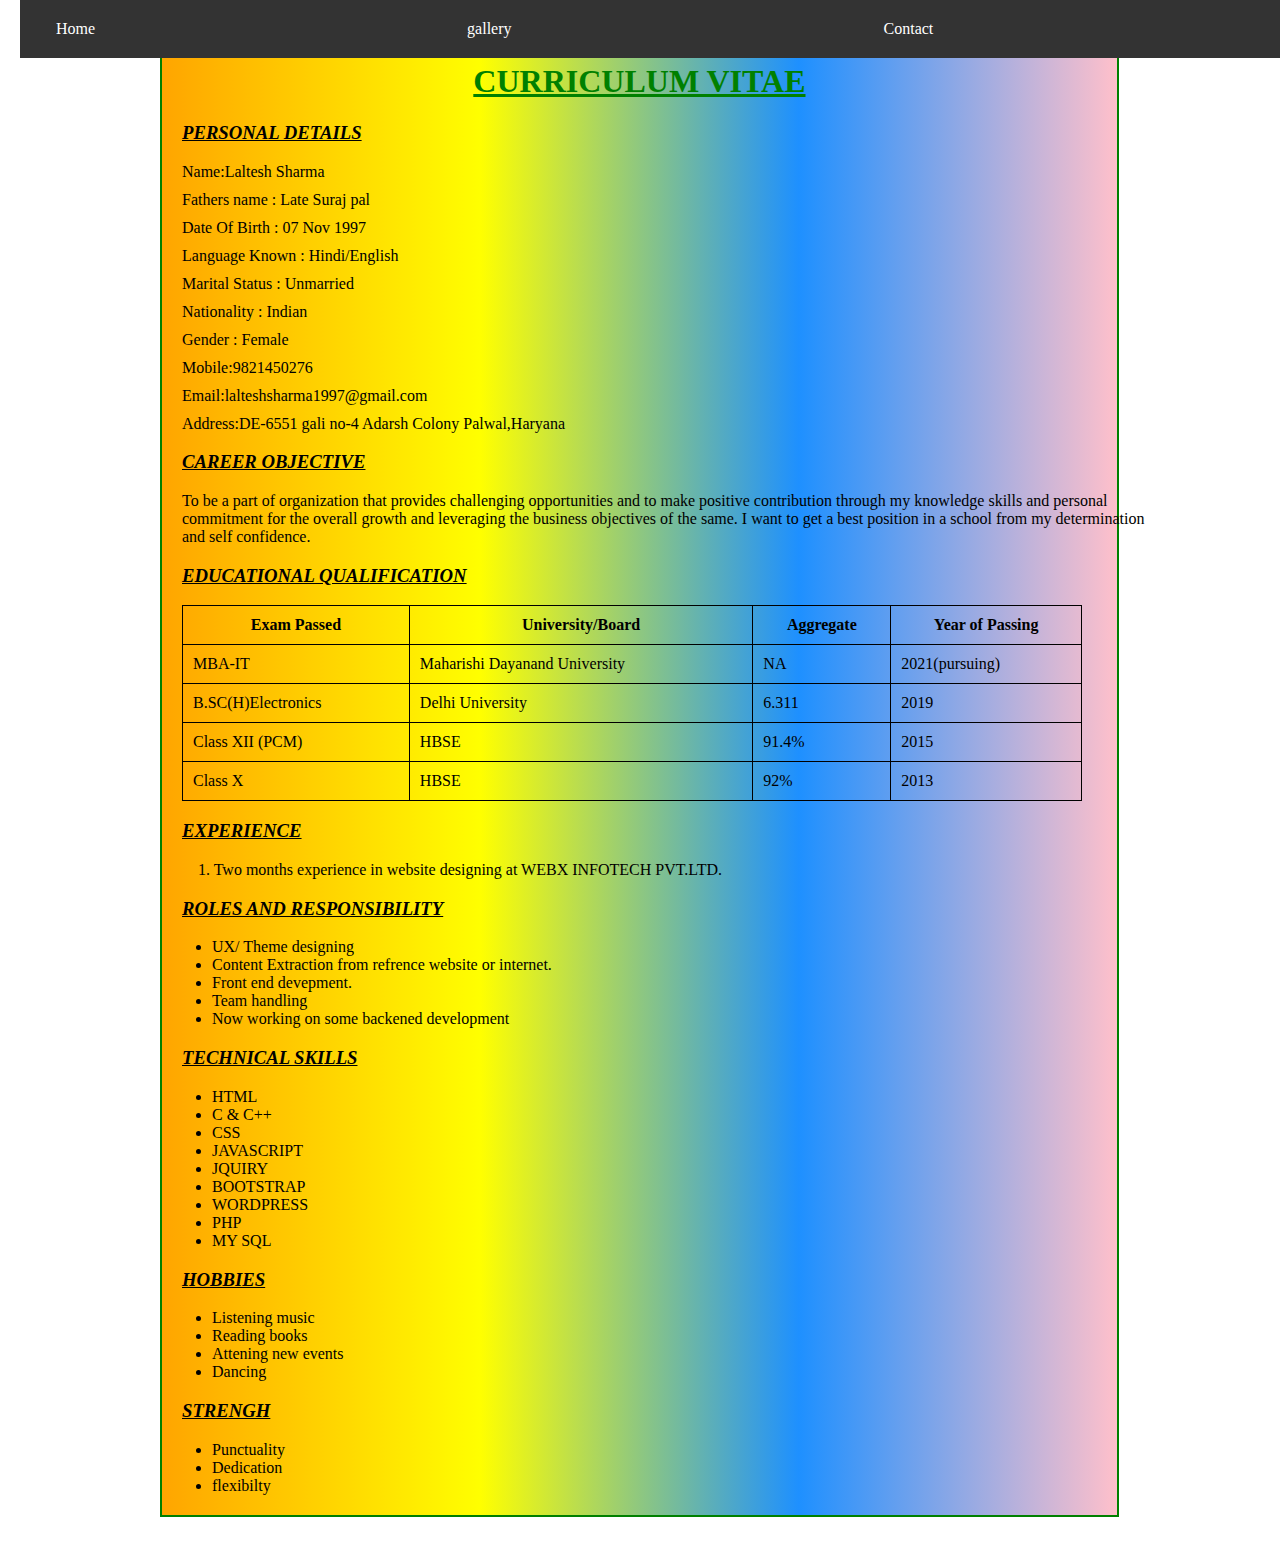
<file: index.htm>
<html>
    <head>
        <title>Laltesh Sharma</title>
        <meta name="viewport" content="width=device-width, initial-scale=1">  
<style>
    body{
              margin:0;
            
                          }
            
            
            
            li a {
              display: block;
              color: white;
              text-align: center;
              padding: 20px 36px;
              text-decoration: none;
              margin-right:300;
              margin-left:0;
            }
            
            li a:hover:not(.active) {
              background-color:green;
            } 
  #mainheading{
    color:green;
        text-align:center;
        text-decoration:underline;
}


p{
    margin:10;
    padding:0;
   text-align:left;
}

.container{
    width:100%x;
    margin:20;
    
}

#text{
    margin:20 10;
    width:1000;
    
    
}

table,td,th{
    border: 1px solid black;
    padding:10;
margin-left:10;
}

table{
    border-collapse: collapse;
    width: 90%;
    
}

.background {
    background-image: linear-gradient(to right ,orange,yellow,dodgerBlue,pink);
}

  
  
</style>

    </head>
    <body >
        <div class="container">
                <ul style="list-style-type: none;
                margin: 0;
              
                padding:0;
                overflow: hidden;
                background-color: #333;
                position: fixed;
                top: 0;
                width: 100%;">
                
                  <li style="float:left;"><a href="index.html">Home</a></li>
                  <li style="float:left;"><a href="gallery.html">gallery</a></li>
                  <li style="float:left;"><a href="contact.html">Contact</a></li>
                  
                </ul>
    <div class="background" style="border:2px solid green ;width:77%; margin-left:140; margin-top:40;margin-bottom:40; ">
        <div id="mainheading" >
<h1>CURRICULUM VITAE</h1>
        


    

</div>

       


<div id="text">
       
       
 
    <h3><i style="margin:10;text-decoration:underline;">PERSONAL DETAILS</i></h3>

<p>Name:Laltesh Sharma</p>
<p>Fathers name : Late Suraj pal</p>
 <p>  Date Of Birth : 07 Nov 1997</p>
 <p>   Language Known : Hindi/English</p>
    <p>  Marital Status : Unmarried</p>
        <p>  Nationality : Indian</p>
            <p>  Gender : Female</p>

<p>Mobile:9821450276</p>
<p>Email:lalteshsharma1997@gmail.com</p>
<p>Address:DE-6551 gali no-4 Adarsh Colony Palwal,Haryana</p>
<h3><i style="margin:10;text-decoration:underline;">CAREER OBJECTIVE</i></h3>
<P>To be a part of organization that provides challenging opportunities and to make positive contribution through my knowledge skills and personal commitment for the overall growth and leveraging the business objectives of the same. I want to get a best position in a school from my determination and self confidence.</P>
<h3><i style="margin:10;text-decoration:underline;">EDUCATIONAL QUALIFICATION</i></h3>

<table>
    <tr>
      <th>Exam Passed</th>
      <th>University/Board</th>
      <th>Aggregate</th>
      <th>Year of Passing</th>
    </tr>
    <tr>
      <td>MBA-IT</td>
      <td>Maharishi Dayanand University</td>
      <td>NA</td>
      <td>2021(pursuing)</td>
    </tr>
    <tr>
      <td>B.SC(H)Electronics</td>
      <td>Delhi University</td>
      <td>6.311</td>
      <td>2019</td>
    </tr>
    <tr>
      <td>Class XII (PCM)</td>
      <td>HBSE</td>
      <td>91.4%</td>
      <td>2015</td>
    </tr>
    <tr>
      <td>Class X</td>
      <td>HBSE</td>
      <td>92%</td>
      <td>2013</td>
      </table>

      <h3><i style="margin:10;text-decoration:underline;">EXPERIENCE</i></h3>
      <p >&emsp;1. Two months experience in website designing at WEBX INFOTECH PVT.LTD.</p>
      <h3><i style="margin:10;text-decoration:underline;">ROLES AND RESPONSIBILITY</i></h3>
      
      
      <ul>
        <li>UX/ Theme designing</li>
        <li>Content Extraction from refrence website or internet.</li>
        <li>Front end devepment.</li>
        <li>Team handling</li>
        <li>Now working on some backened development</li>
    </ul>
    <h3><i style="margin:10;text-decoration:underline;">TECHNICAL SKILLS</i></h3>
    <ul>
        <li>HTML</li>
        <li>C & C++</li>
        <li>CSS</li>
        <li>JAVASCRIPT</li>
        <li>JQUIRY</li>
        <li>BOOTSTRAP</li>
        <li>WORDPRESS</li>
        <li>PHP</li>
        <li>MY SQL</li>
    </ul>
    <h3><i style="margin:10;text-decoration:underline;">HOBBIES</i></h3>
    <ul>
    <li>Listening music</li>
        <li>Reading books</li>
        <li>Attening new events</li>
        <li>Dancing</li>
    </ul>
    <h3><i style="margin:10;text-decoration:underline;">STRENGH</i></h3>
    <ul>
    <li>Punctuality</li>
    <li>Dedication</li>
    <li>flexibilty</li>
    
</ul>
</div> 
</div>
</div>
   </div>
</div>
</div>
    </body>







</html>
</file>
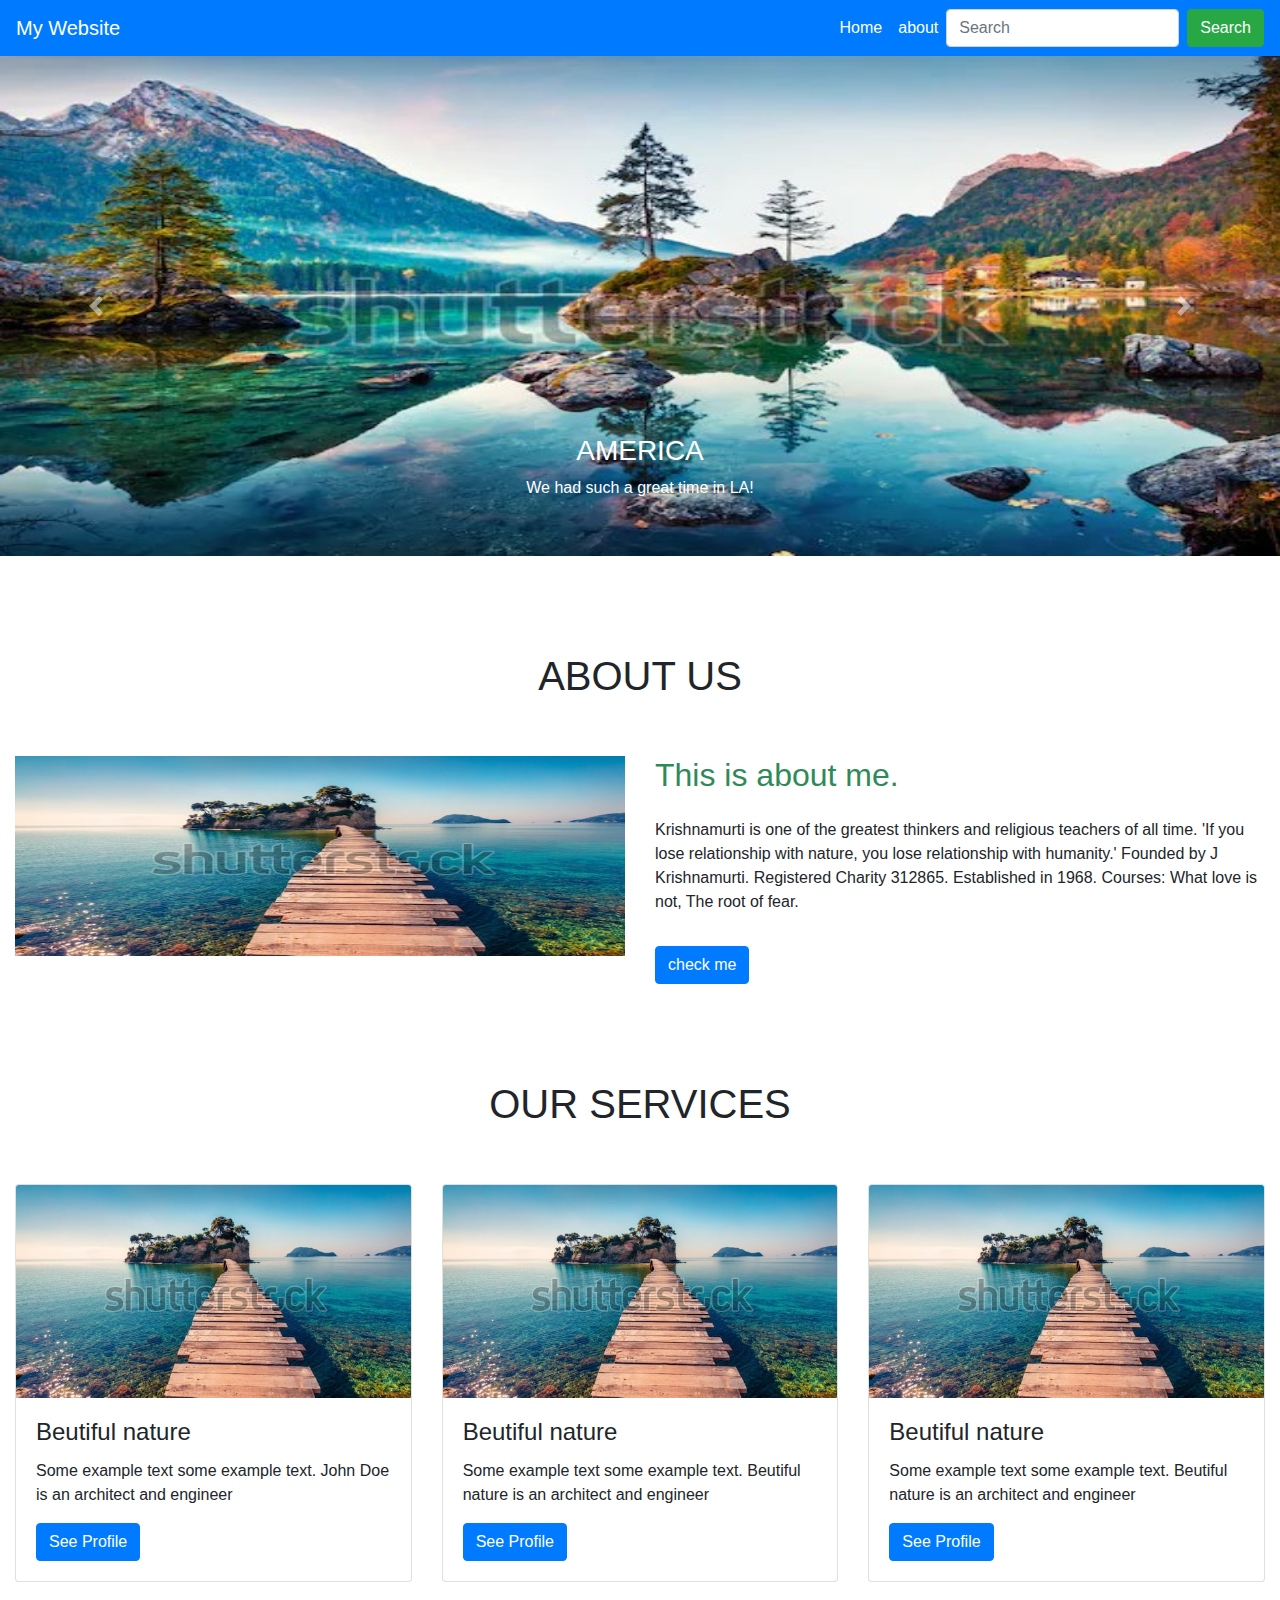
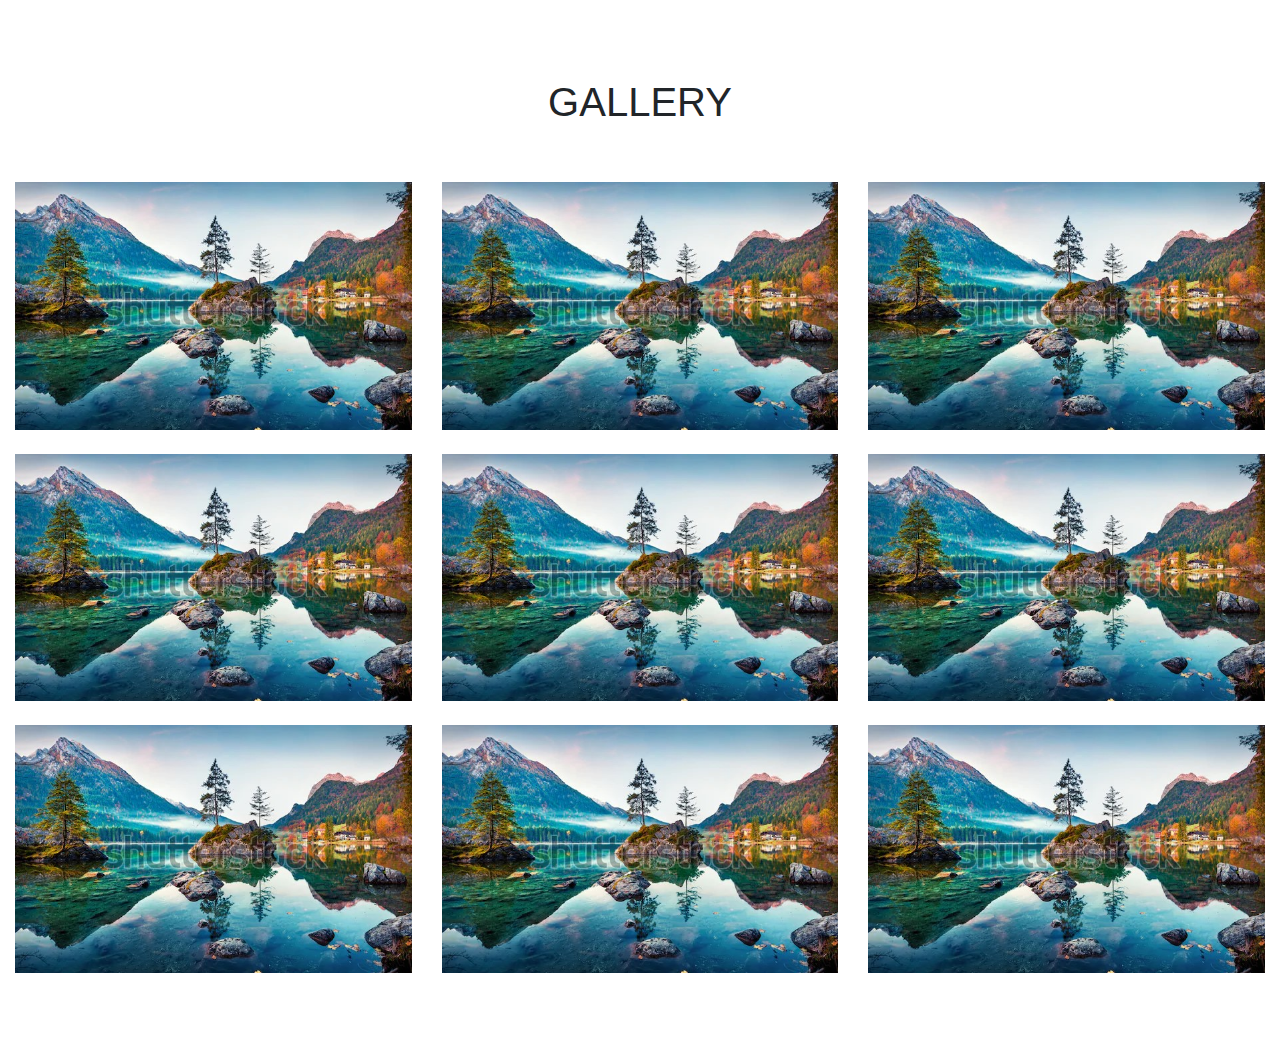
<file: new/index.html>
<!DOCTYPE html>
<html lang="en">
<head>
  <title>MY WEBSITE</title>
  <meta charset="utf-8">
  <meta name="viewport" content="width=device-width, initial-scale=1">
  <link rel="stylesheet" href="https://maxcdn.bootstrapcdn.com/bootstrap/4.5.0/css/bootstrap.min.css">
  <link rel="stylesheet" type="text/css" href="style.css">
</head>
<body>

    <nav class="navbar navbar-expand-lg navbar-dark bg-primary">
        <a class="navbar-brand" href="#">My Website</a>
        <button class="navbar-toggler" type="button" data-toggle="collapse" data-target="#navbarSupportedContent" aria-controls="navbarSupportedContent" aria-expanded="false" aria-label="Toggle navigation">
          <span class="navbar-toggler-icon"></span>
        </button>
      
        <div class="collapse navbar-collapse" id="navbarSupportedContent">
          <ul class="navbar-nav ml-auto">
            <li class="nav-item active">
              <a class="nav-link" href="index.html">Home <span class="sr-only">(current)</span></a>
            </li>
            <li class="nav-item active">
              <a class="nav-link" href="about.html">about</a>
            </li>
            
              
            
           
          </ul>
          <form class="form-inline my-2 my-lg-0">
            <input class="form-control mr-sm-2" type="search" placeholder="Search" aria-label="Search">
            <button class="btn btn-outline-success my-2 my-sm-0 active" type="submit">Search</button>
          </form>
        </div>
      </nav>

      <div id="demo" class="carousel slide" data-ride="carousel">
        
        <div class="carousel-inner">
          <div class="carousel-item active">
            <img src="images/one.jpg" alt="Los Angeles" width="1100" height="500">
            <div class="carousel-caption">
              <h3>AMERICA</h3>
              <p>We had such a great time in LA!</p>
            </div>   
          </div>
          
          <div class="carousel-item">
            <img src="images/hil.jpg" alt="New York" width="1100" height="500">
            <div class="carousel-caption">
              <h3>New York</h3>
              <p>We love to visit the hilstation!</p>
            </div>   
          </div>
          <div class="carousel-item">
            <img src="images/one.jpg" alt="New York" width="1100" height="500">
            <div class="carousel-caption">
              <h3>INDIA</h3>
              <p>We love the Big Apple!</p>
            </div>   
          </div>
        </div>
        <a class="carousel-control-prev" href="#demo" data-slide="prev">
          <span class="carousel-control-prev-icon"></span>
        </a>
        <a class="carousel-control-next" href="#demo" data-slide="next">
          <span class="carousel-control-next-icon"></span>
        </a>
      </div>

<section class="my-5">
  <div class="py-5">
  
    <h1 class="text-center">ABOUT US</h1>
  </div>
  <div class="container-fluid">
    
    
    <div class="row">
      <div class="col-lg-6 col-md-6 col-12" >
      <img src="images/hil.jpg" class="img-fluid aboutimg">
      </div>
      <div class="col-sm-6 col-md-6 col-12">
        <h2 class="display-5" style="color:seagreen"> This is about me.</h2>
      <p class="py-3">Krishnamurti is one of the greatest thinkers and religious teachers of all time. 'If you lose relationship with nature, you lose relationship with humanity.' Founded by J Krishnamurti. Registered Charity 312865. Established in 1968. Courses: What love is not, The root of fear.</p>
   <a href="about.html" class="btn btn-primary">check me</a>
   
    </div>
  </div>
  </div>
</section>

<section class="my-5">
  <div class="py-5">
  
    <h1 class="text-center">OUR SERVICES</h1>
  </div>

  <div class="container-fluid">
    
    
    <div class="row">
      
      <div class="col-lg-4 col-md-4 col-12" >
        <div class="card" >
          <img class="card-img-top" src="images/hil.jpg" alt="Card image" >
          <div class="card-body">
            <h4 class="card-title">Beutiful nature</h4>
            <p class="card-text">Some example text some example text. John Doe is an architect and engineer</p>
            <a href="#" class="btn btn-primary stretched-link">See Profile</a>
          </div>
        </div>
      </div>
          <div class="col-lg-4 col-md-4 col-12" >
            <div class="card" >
              <img class="card-img-top" src="images/hil.jpg" alt="Card image" >
              <div class="card-body">
                <h4 class="card-title">Beutiful nature</h4>
                <p class="card-text">Some example text some example text. Beutiful nature is an architect and engineer</p>
                <a href="#" class="btn btn-primary stretched-link">See Profile</a>
              </div>
            </div>
          </div>
              <div class="col-lg-4 col-md-4 col-12" >
                <div class="card" >
                  <img class="card-img-top" src="images/hil.jpg" alt="Card image" >
                  <div class="card-body">
                    <h4 class="card-title">Beutiful nature</h4>
                    <p class="card-text">Some example text some example text. Beutiful nature is an architect and engineer</p>
                    <a href="#" class="btn btn-primary stretched-link">See Profile</a>
                  </div>
                </div>
              </div>
            </div>
          </div>
        
        </section>  

        <section class="my-5">
          <div class="py-5">
          
            <h1 class="text-center">GALLERY</h1>
          </div>
        
          <div class="container-fluid">
            
            
            <div class="row">
              
              <div class="col-lg-4 col-md-4col-12" >
            
                <img src="images/one.jpg" class="img-fluid pb-4">
                </div>
                <div class="col-lg-4 col-md-4col-12" >
            
                  <img src="images/one.jpg" class="img-fluid pb-4">
                  </div>
                  <div class="col-lg-4 col-md-4col-12" >
            
                    <img src="images/one.jpg" class="img-fluid pb-4">
                    </div>
                    <div class="col-lg-4 col-md-4col-12" >
            
                      <img src="images/one.jpg" class="img-fluid pb-4">
                      </div>
                      <div class="col-lg-4 col-md-4col-12" >
            
                        <img src="images/one.jpg" class="img-fluid pb-4">
                        </div>
                        <div class="col-lg-4 col-md-4col-12" >
            
                          <img src="images/one.jpg" class="img-fluid pb-4">
                          </div>
                          <div class="col-lg-4 col-md-4col-12" >
            
                            <img src="images/one.jpg" class="img-fluid pb-4">
                            </div>
                            <div class="col-lg-4 col-md-4col-12" >
            
                              <img src="images/one.jpg" class="img-fluid pb-4">
                              </div>
                              <div class="col-lg-4 col-md-4col-12" >
            
                                <img src="images/one.jpg" class="img-fluid pb-4">
                                </div>
                              </div>
                            </div>
                            </section>





    <script src="https://ajax.googleapis.com/ajax/libs/jquery/3.5.1/jquery.min.js"></script>
    <script src="https://cdnjs.cloudflare.com/ajax/libs/popper.js/1.16.0/umd/popper.min.js"></script>
    <script src="https://maxcdn.bootstrapcdn.com/bootstrap/4.5.0/js/bootstrap.min.js"></script>
</body>
</html>
</file>
<file: new/style.css>
*{
    margin:0; padding:0; box-sizing:border-box;
}
.carousel-inner img {
    width: 100%;
    
  }
  .aboutimg{
      width:100%;
      height:200px;
  }
</file>
